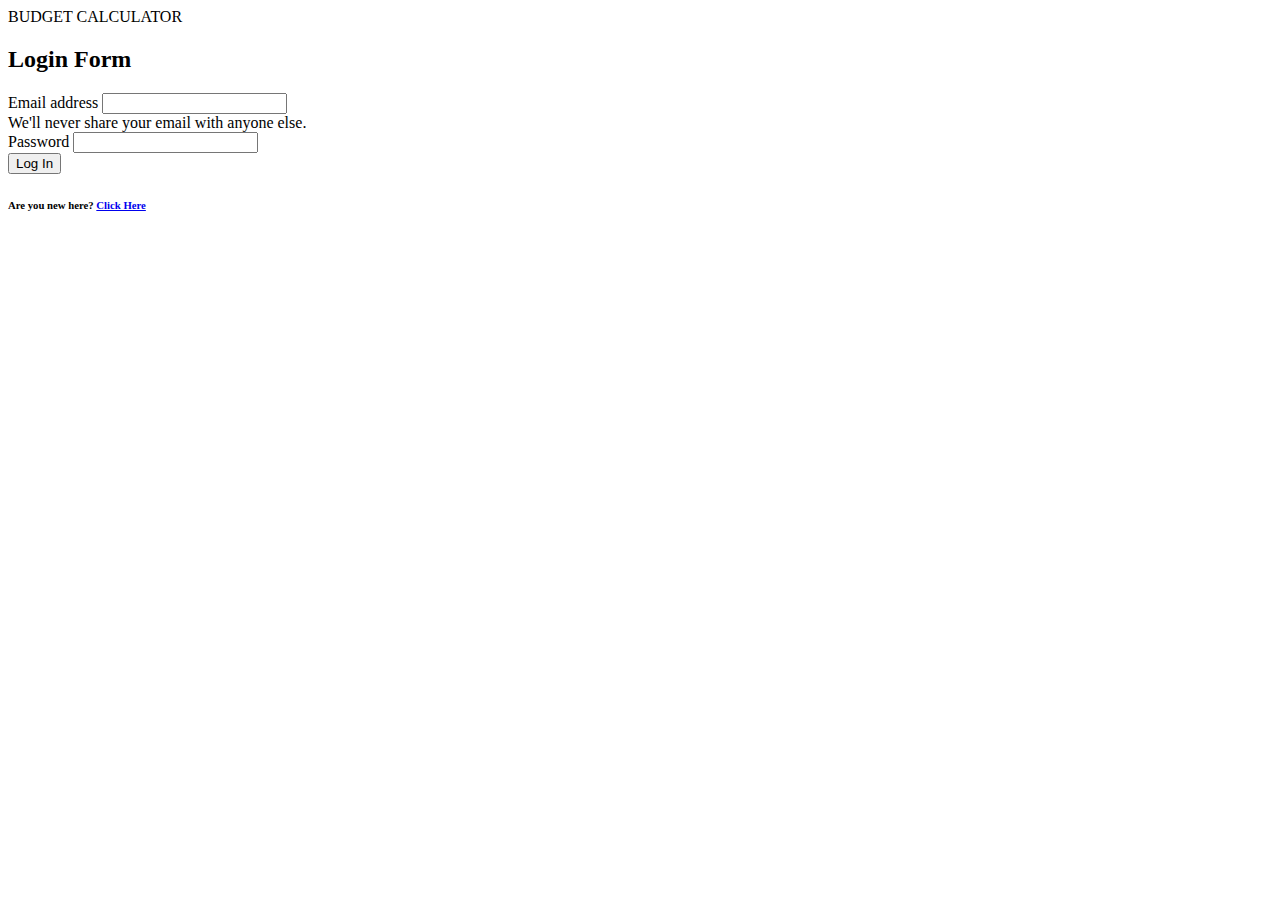
<file: index.html>
<!DOCTYPE html>
<html lang="en">
<head>
    <meta charset="UTF-8">
    <meta name="viewport" content="width=device-width, initial-scale=1.0">
    <title>Login</title>
    <link href="https://cdn.jsdelivr.net/npm/bootstrap@5.3.1/dist/css/bootstrap.min.css" rel="stylesheet" integrity="sha384-4bw+/aepP/YC94hEpVNVgiZdgIC5+VKNBQNGCHeKRQN+PtmoHDEXuppvnDJzQIu9" crossorigin="anonymous">
    <script src="https://cdn.jsdelivr.net/npm/bootstrap@5.3.1/dist/js/bootstrap.bundle.min.js" integrity="sha384-HwwvtgBNo3bZJJLYd8oVXjrBZt8cqVSpeBNS5n7C8IVInixGAoxmnlMuBnhbgrkm" crossorigin="anonymous"></script>
</head>
<body>
    <nav class="navbar bg-warning">
        <div class="container-fluid">
          <span class=" mb-0 fs-2 fw-bolder">BUDGET CALCULATOR</span>
        </div>
      </nav>
      <div class="container mt-5">
        <div class="row justify-content-center mt-5">
            <div class="col-md-4 mt-5">
                <h2 class="text-primary text-center">Login Form</h2>
                <div class="mt-3 border border-2 border-dark m-3 p-5 rounded-5">
                    <div class="mb-3">
                      <label for="InputEmail1" class="form-label">Email address</label>
                      <input type="email" class="form-control" id="InputEmail1" aria-describedby="emailHelp">
                      <div id="emailHelp" class="form-text">We'll never share your email with anyone else.</div>
                    </div>
                    <div class="mb-3">
                      <label for="InputPassword1" class="form-label">Password</label>
                      <input type="password" class="form-control" id="InputPassword1">
                    </div>
                    <button type="submit" class="btn btn-primary" onclick="login()">Log In</button>
                    <h6 class="mb-1 mt-3">Are you new here? <a href="./register.html">Click Here</a> </h6>
                  </div>
            </div>
        </div>
      </div>
      <script>
        function login()
        {
            var email = document.getElementById("InputEmail1").value;
            var pswd = document.getElementById("InputPassword1").value;
            if (InputEmail1.value=="" || InputPassword1.value=="")
            {
                alert('Please fill all the fields');
                window.location.reload();
            }
            else
            {
                if (email in localStorage)
                {
                    if (pswd == localStorage.getItem(email))
                    {
                        alert(`Login Successfull`)
                        window.location=`./home.html`
                    }
                    else
                    {
                        alert(`Invalid Password`)
                    }
                }
                else
                {
                    alert(`Invalid Email`)
                }
            }

        }
      </script>

</body>
</html>
</file>
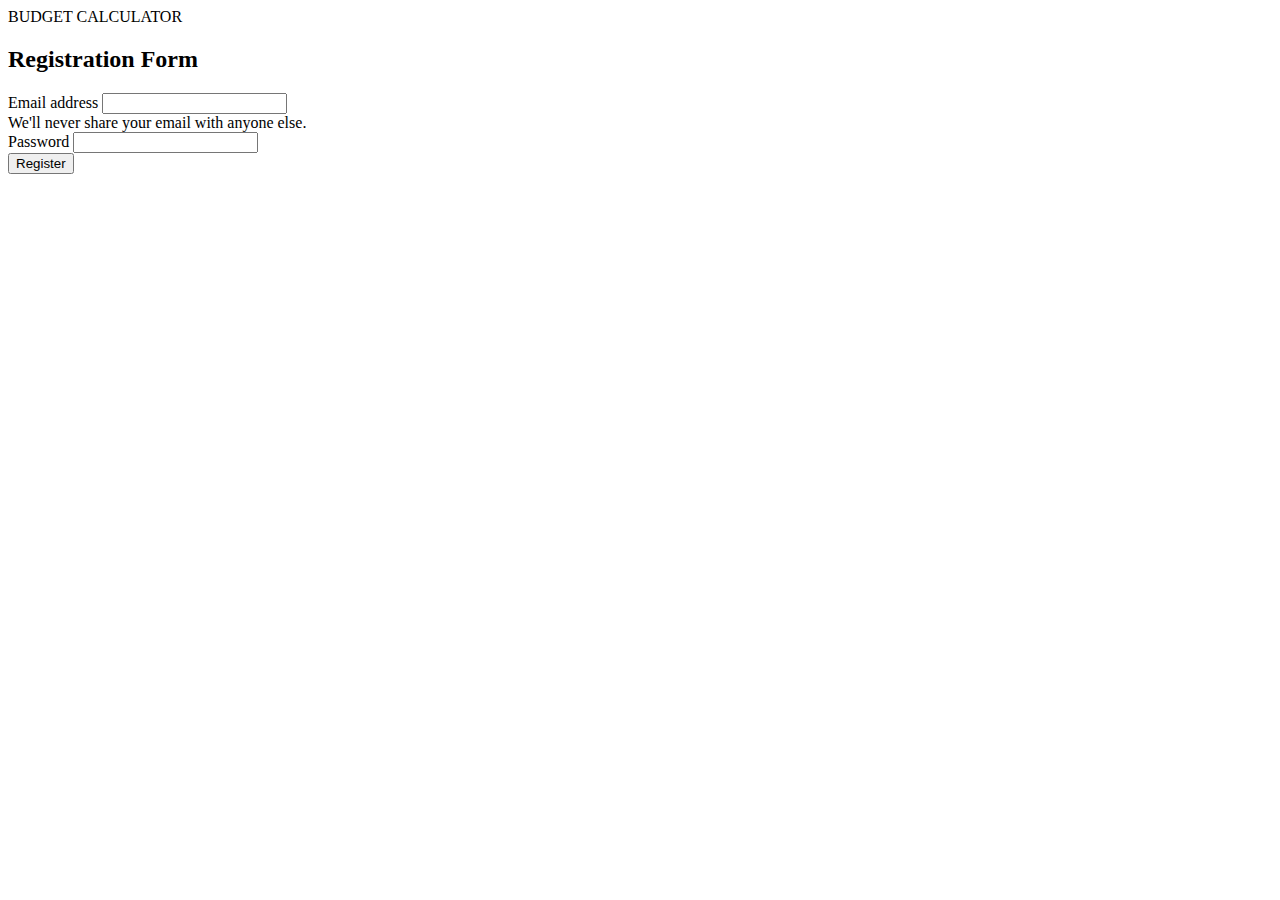
<file: register.html>
<!DOCTYPE html>
<html lang="en">
<head>
    <meta charset="UTF-8">
    <meta name="viewport" content="width=device-width, initial-scale=1.0">
    <title>Register</title>
    <link href="https://cdn.jsdelivr.net/npm/bootstrap@5.3.1/dist/css/bootstrap.min.css" rel="stylesheet" integrity="sha384-4bw+/aepP/YC94hEpVNVgiZdgIC5+VKNBQNGCHeKRQN+PtmoHDEXuppvnDJzQIu9" crossorigin="anonymous">
    <script src="https://cdn.jsdelivr.net/npm/bootstrap@5.3.1/dist/js/bootstrap.bundle.min.js" integrity="sha384-HwwvtgBNo3bZJJLYd8oVXjrBZt8cqVSpeBNS5n7C8IVInixGAoxmnlMuBnhbgrkm" crossorigin="anonymous"></script>
</head>
<body>
    <nav class="navbar bg-warning">
        <div class="container-fluid">
          <span class=" mb-0 fs-2 fw-bolder">BUDGET CALCULATOR</span>
        </div>
      </nav>
      <div class="container mt-5">
        <div class="row justify-content-center mt-5">
            <div class="col-md-4 mt-5">
                <h2 class="text-primary text-center">Registration Form</h2>
                <div class="mt-3 border border-2 border-dark m-3 p-5 rounded-5 bg-dark text-light">
                    <div class="mb-3">
                      <label for="InputEmail2" class="form-label">Email address</label>
                      <input type="email" class="form-control" id="InputEmail2" aria-describedby="emailHelp">
                      <div id="emailHelp" class="form-text">We'll never share your email with anyone else.</div>
                    </div>
                    <div class="mb-3">
                      <label for="InputPassword2" class="form-label">Password</label>
                      <input type="password" class="form-control" id="InputPassword2">
                    </div>
                    <button type="submit" class="btn btn-primary" onclick="reg()">Register</button>
                  </div>
            </div>
        </div>
      </div>
      <script>
        function reg()
        {
            if (InputEmail2.value=="" || InputPassword2.value=="")
            {
                alert('Please fill all the fields');
                window.location.reload();
            }
            else
            {
                var text1= document.getElementById('InputEmail2').value;
                var text2= document.getElementById('InputPassword2').value;
                if (text1 in localStorage)
                {
                    alert('User already registered');
                    window.location.reload();
                }
                else
                {
                    localStorage.setItem(text1,text2)
                    alert(`Successfully registered`)
                    window.location=`./index.html`
                }
            }
        }
      </script>
</body>
</html>
</file>
